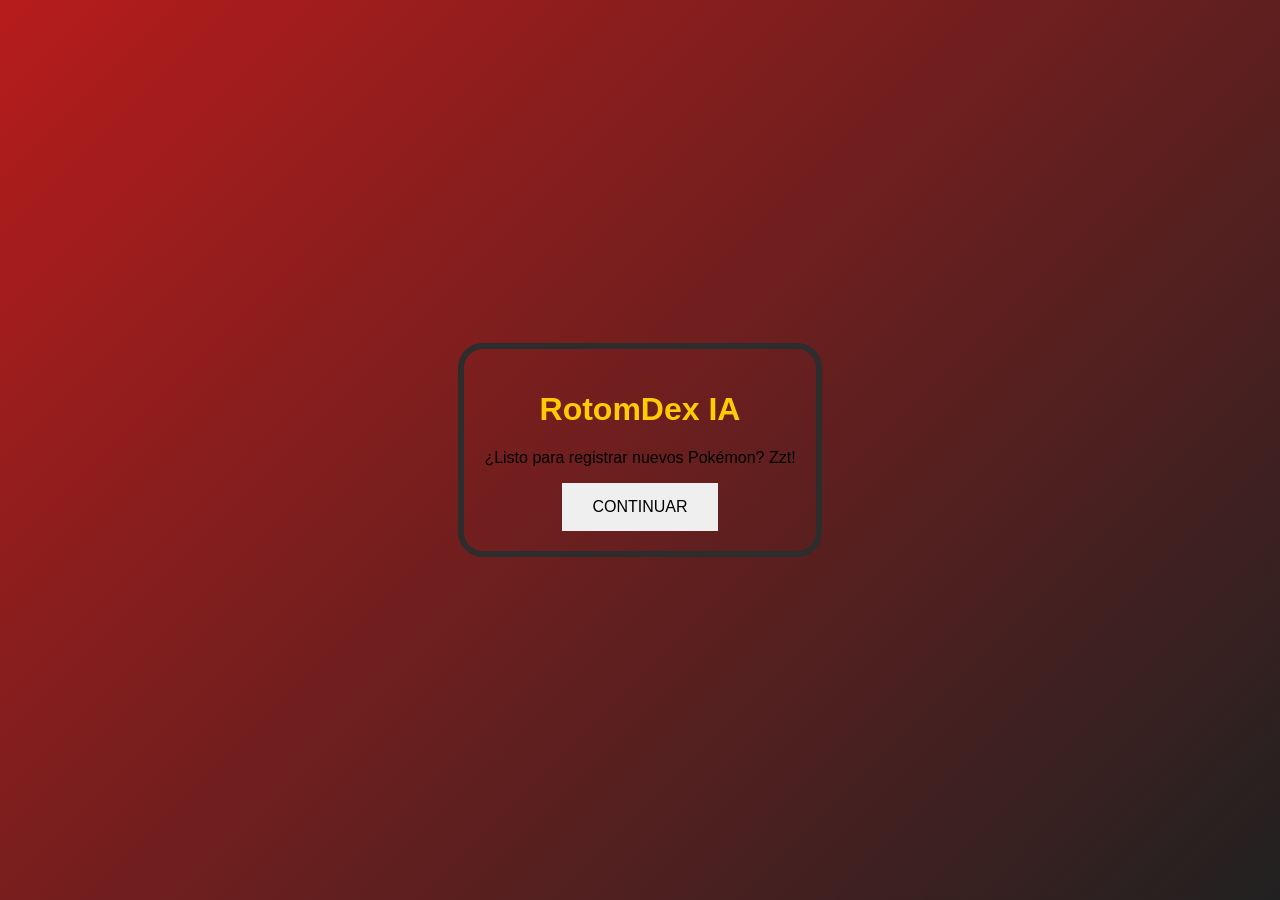
<file: frontend/index.html>
<!DOCTYPE html>
<html lang="es">
<head>
  <meta charset="UTF-8">
  <meta name="viewport" content="width=device-width, initial-scale=1.0">
  <title>RotomDex IA - Inicio</title>
  <link rel="stylesheet" href="style.css">
</head>
<body>
  <div class="rotom-container">
    <div class="antenna"></div>
    <div class="screen" style="justify-content: center; text-align: center;">
      <h1 style="color: #ffcb05;">RotomDex IA</h1>
      <p>¿Listo para registrar nuevos Pokémon? Zzt!</p>
      <button class="type-tag" style="border:none; padding: 15px 30px; cursor:pointer; font-size: 1em;" onclick="continuar()">
        CONTINUAR
      </button>
    </div>
  </div>

  <script>
    function continuar() {
      window.location.href = "pokedex.html";
    }
  </script>
</body>
</html>
</file>
<file: frontend/style.css>
body, html {
    height: 100%;
    width: 100%;
    margin: 0;
    font-family: 'Segoe UI', Tahoma, sans-serif;
    background: linear-gradient(135deg, #b71c1c 0%, #212121 100%);
    display: flex;
    justify-content: center;
    align-items: center;
    overflow: hidden;
}

.pokedex-wrapper { display: flex; align-items: center; }

.pokedex-body {
    background-color: #FF4131;
    width: 450px; 
    height: 680px;
    border: 10px solid #2d2d2d;
    padding: 25px;
    display: flex;
    flex-direction: column;
    box-sizing: border-box;
    box-shadow: 0 25px 50px rgba(0,0,0,0.5);
}

.left-body { border-radius: 50px 0 0 50px; border-right: none; }
.right-body { border-radius: 0 50px 50px 0; border-left: none; }

.hinge {
    width: 45px;
    height: 600px;
    background: linear-gradient(to right, #8b0000, #ff4131, #8b0000);
    border: 6px solid #2d2d2d;
    border-radius: 15px;
}

.search-container { height: 60px; margin-bottom: 10px; }
#pokemonInput {
    width: 100%;
    padding: 12px;
    border-radius: 12px;
    border: 4px solid #2d2d2d;
    outline: none;
    font-size: 1.1em;
    font-weight: bold;
}

.screen {
    border: 6px solid #2d2d2d;
    border-radius: 25px;
    padding: 20px;
    overflow-y: auto;
    overflow-x: hidden; /* Prohibido scroll lateral */
    flex-grow: 1;
}

.screen-left { background-color: #E0F7FA; display: flex; flex-direction: column; align-items: center; }
.screen-stats { background-color: #1a1a1a; color: #00ff00; font-family: 'Courier New', monospace; }

#pokemonSprite {
    width: 160px;
    height: 160px;
    margin: 0 auto 15px auto;
    display: block;
    filter: drop-shadow(0 8px 15px rgba(0,0,0,0.2));
}

.info-container { width: 100%; font-size: 0.95em; line-height: 1.5; color: #333; }
.screen-stats .info-container { color: #00ff00; }

/* Formato de Markdown convertido */
strong { color: #d32f2f; }
.screen-stats strong { color: #ffcb05; }
h3 { margin: 15px 0 10px 0; font-size: 1.2em; border-bottom: 2px solid #2d2d2d; width: 100%; }
.screen-stats h3 { color: #ffcb05; border-bottom-color: #444; }

/* Tablas */
table {
    width: 100%;
    border-collapse: collapse;
    margin-top: 15px;
    table-layout: fixed; /* Evita que la tabla se estire hacia los lados */
}

th, td { 
    border: 1px solid #444; 
    padding: 8px; 
    text-align: left; 
    font-size: 0.85em;
    word-wrap: break-word;
}
th { background-color: #333; color: #ffcb05; }
</file>
